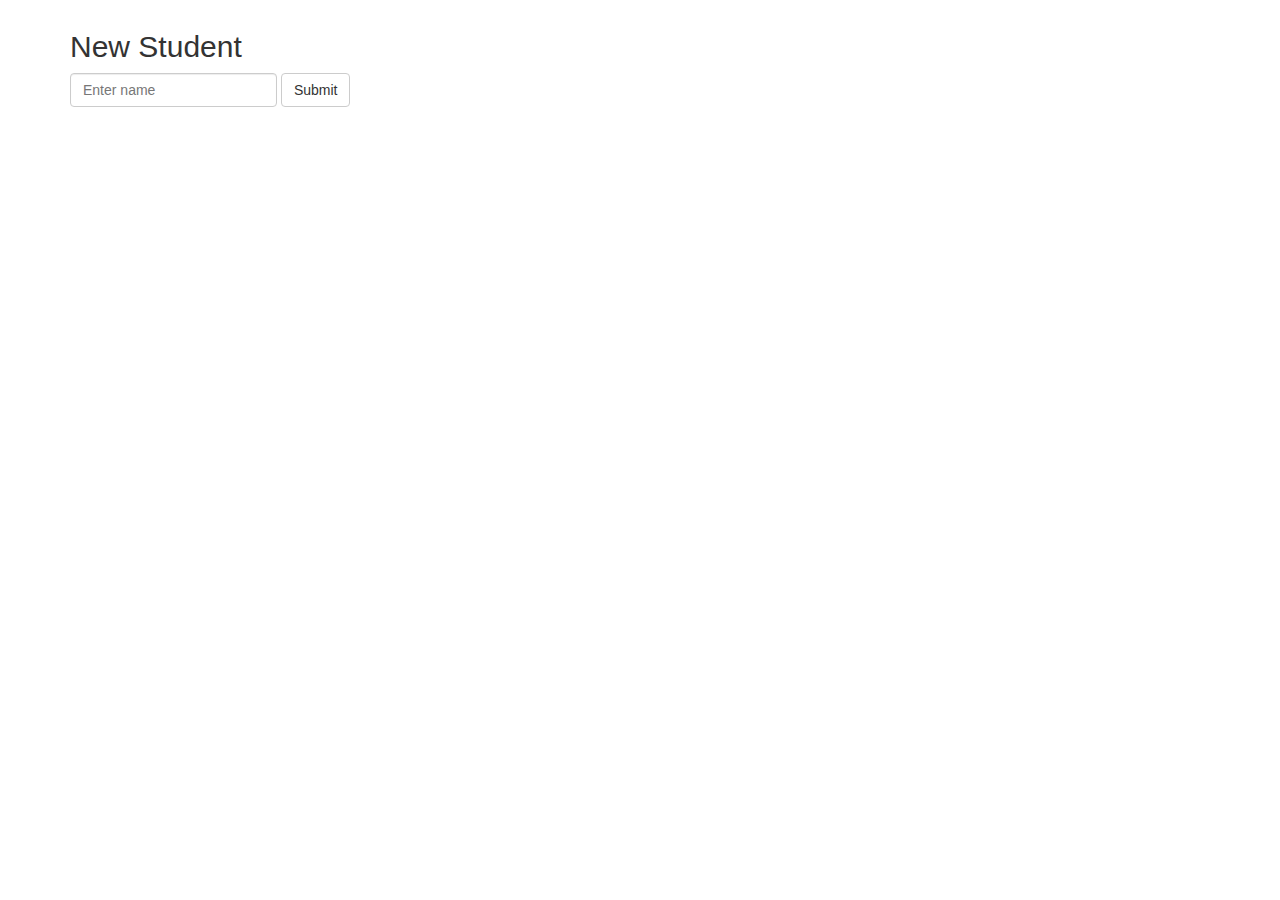
<file: index.html>
<!doctype html>
<html lang="en" ng-app="studentRoster">
<head>
  <meta charset="UTF-8">
  <title>Student App</title>
  <script src="lib/angular.js"></script>
  <script src="lib/angular-route.js"></script>
  <script src="app.js"></script>
  <script src="services/StudentsFactory.js"></script>
  <script src="controllers/StudentsController.js"></script>
  <script src="controllers/SignInController.js"></script>
  <link rel="stylesheet" href="css/bootstrap.css">
</head>
<body>
  <div ng-view></div>
</body>
</html>
</file>
